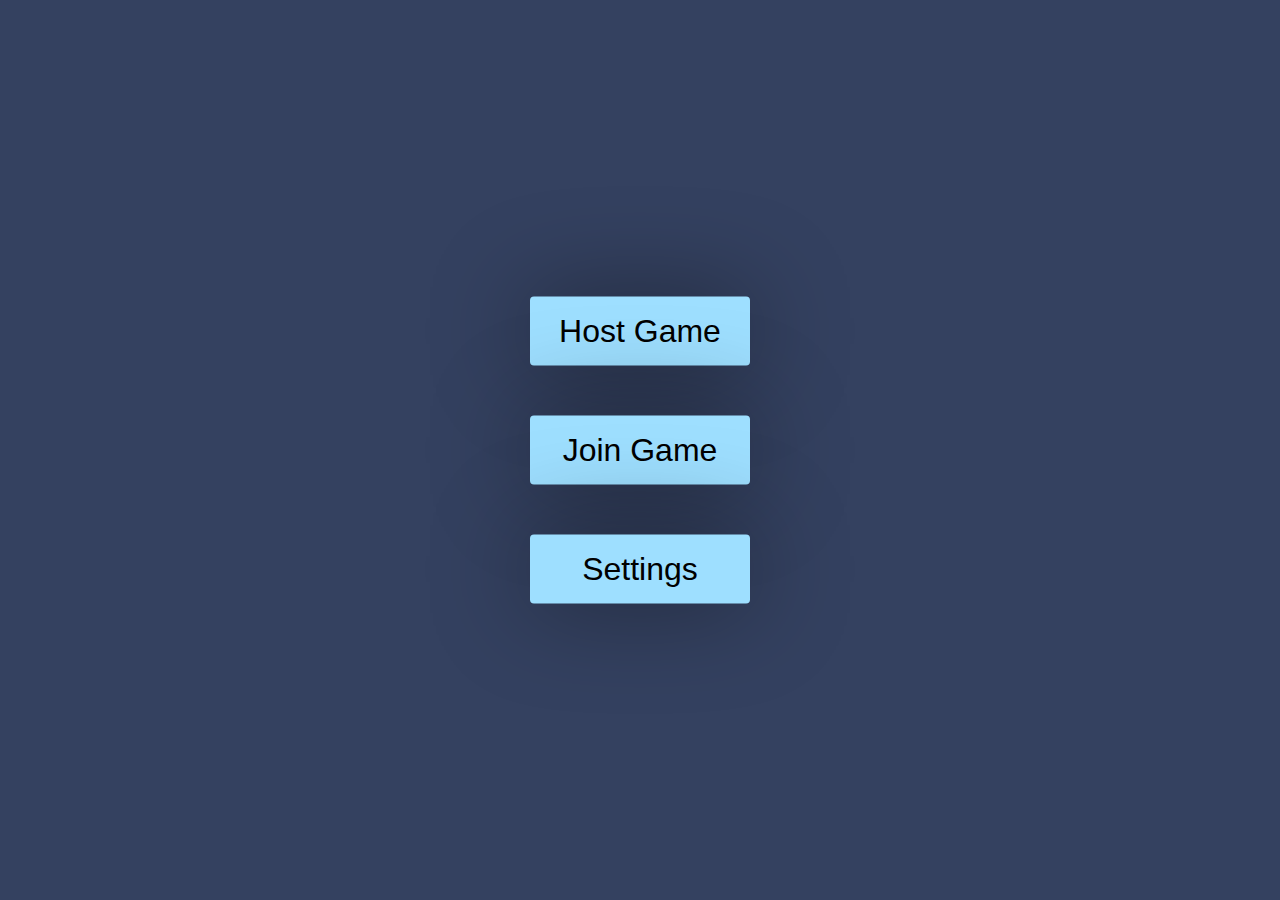
<file: index.html>
<!doctype html>
<head>
	<title>Host Game</title>
	<link href="style/index.css" rel="stylesheet" type="text/css">
</head>
<body>
  <div class='hostbuttons'>
  	<button onclick="location.href='hostgame.html'">Host Game</button>
    <br>
  	<button onclick="location.href='joingame.html'">Join Game</button>
    <br>
  	<button onclick="location.href='settings.html'">Settings</button>
  </div>
</body>
</file>
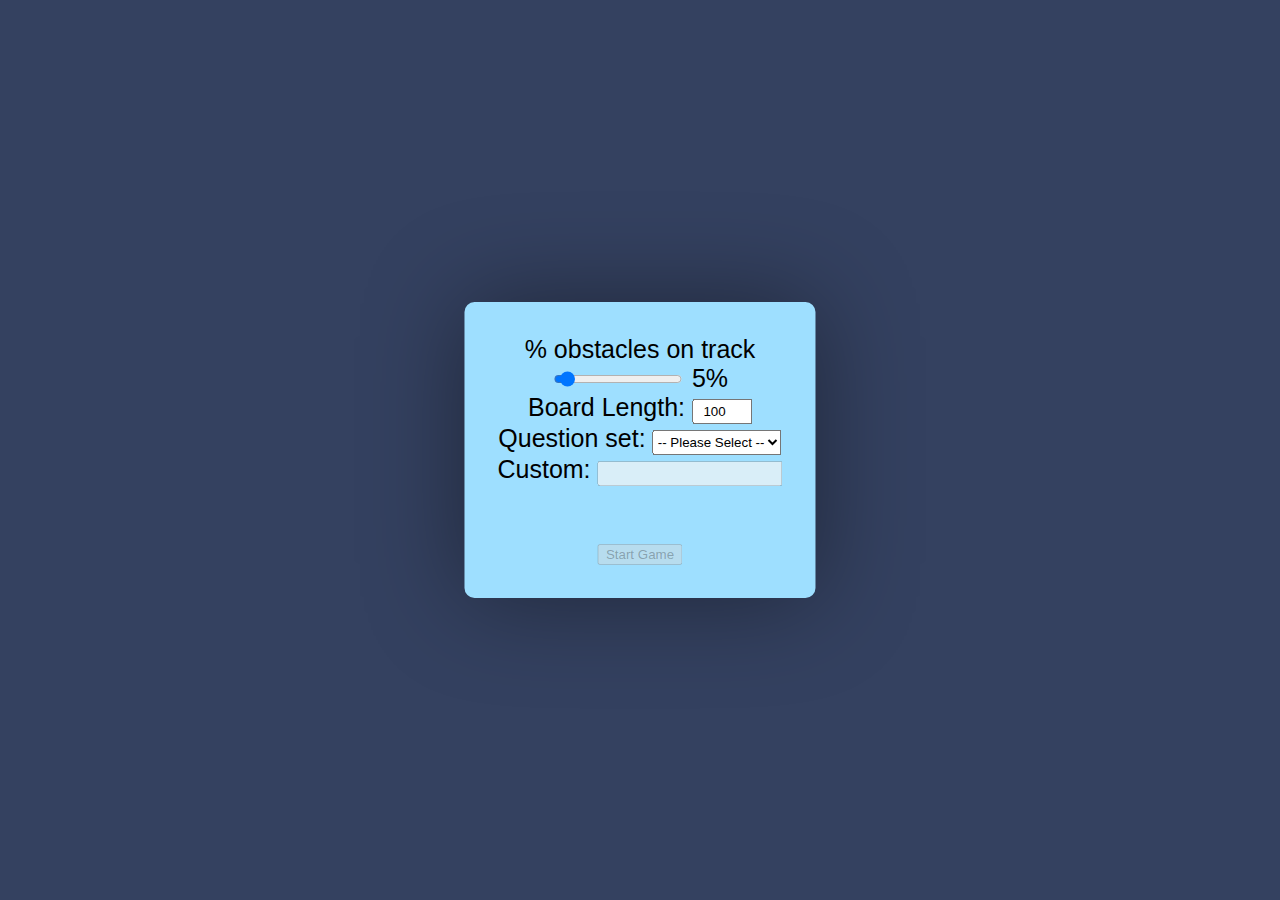
<file: hostgame.html>
<html>
<head>
	<title>Host Game</title>
	<link href="style/hostgame.css" rel="stylesheet" type="text/css">
</head>

<body>
  <form class='hostoptions' id='hostoptions' action="gamescreen.html">
    
    <label for="obstacles">% obstacles on track</label><br>    
    <input type="range" id="obs" name="obstacles" 
     min="0" max="100" value="5" step="1" oninput="this.nextElementSibling.value = this.value">
    <output>5</output>%

    <br>

    Board Length: <input type="number" class="boardlength custominput" id="boardlength" value="100">
    
    <br>

    <label for="qset">Question set:</label>
    <select class="qset custominput" id="qset" name="qset">
      <option value="pselect" selected>-- Please Select --</option>
      <option value="q2">Q2</option>
      <option value="q3" >Q3</option>
      <option value="custom">Custom</option>
    </select>

    <br>
    <div id="customQ">
    Custom: <input class='custominput' id='custominput' type = "text" name ="custom" disabled=true/>
    </div>
    <br><br>
    
    <input class="submit" id="submit" type="submit" value="Start Game" disabled=true>
    
  </form>
  
</body>

<script src='scripts/hostgame.js'></script>

</html>
</file>
<file: style/index.css>
html {
  background-color: rgb(52, 65, 96);
  font-family: Arial, sans-serif;
}

.hostbuttons {
  margin: 0;
  position: absolute;
  top: 50%;
  left: 50%;
  transform: translate(-50%, -50%);
}

button {
  border-radius: 4px;
  background-color: #9edfff;
  border: none;
  color: #000000;
  text-align: center;
  font-size: 32px;
  padding: 16px;
  width: 220px;
  transition: all 0.5s;
  cursor: pointer;
  margin: 25px;
  box-shadow: 0px 0px 100px rgba(0, 0, 0,.4);
  position: relative;
}

button:after {
  content: '\00BB';
  position: absolute;
  opacity: 0;  
  top: 14px;
  right: -20px;
  transition: 0.5s;
}

button:hover{
  box-shadow: 0px 0px 100px 10px rgb(143, 238, 255); 
  padding-right: 24px;
  padding-left:8px;
}

button:hover:after {
  opacity: 1;
  right: 10px;
}
</file>
<file: style/hostgame.css>
html {
  background-color: rgb(52, 65, 96);
  font-family: Arial, sans-serif;
}

form.hostoptions {
  font-size: 25px;
  color: black;
  background-color: #9edfff;
  border-color: #9edfff;
  border-style: solid;
  border-radius: 10px;
  height: fit-content;
  width: fit-content;
  text-align: center;
  margin: 0;
  padding: 30px;
  position: absolute;
  top: 50%;
  left: 50%;
  transform: translate(-50%, -50%);
  box-shadow: 0px 0px 100px rgba(0, 0, 0,.4);
}

.boardlength {
  width: 60px;
}

.custominput {
  height: 25px;
  text-align: center;
}

.formtextinput {
  height: 1px;
}
</file>
